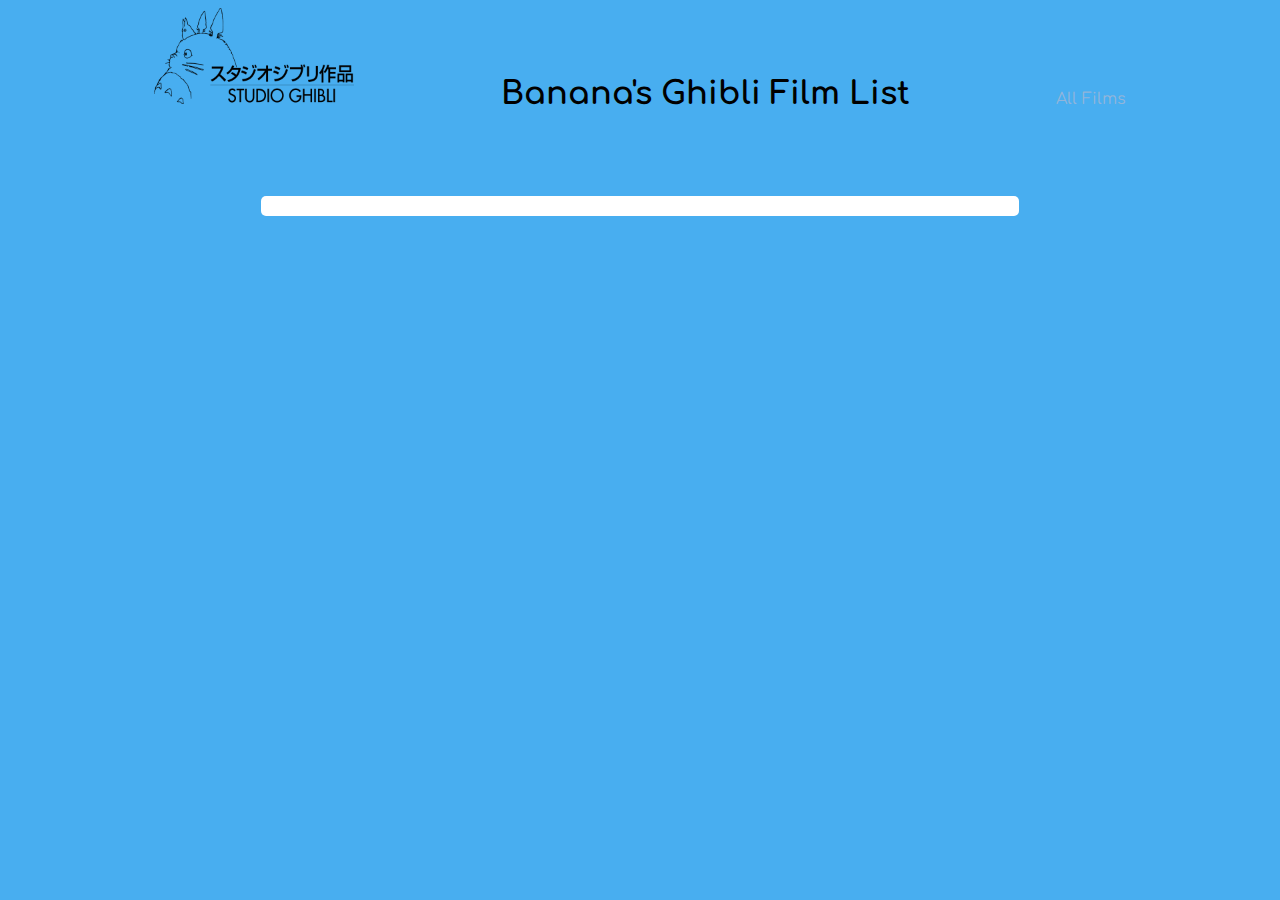
<file: index.html>
<!DOCTYPE html>
<html lang="en">
<head>
    <meta charset="UTF-8">
    <meta name="viewport" content="width=device-width, initial-scale=1.0">
    <meta http-equiv="X-UA-Compatible" content="ie=edge">
    <link rel="stylesheet" type="text/css" href="main.css">
    <link href="https://fonts.googleapis.com/css?family=Comfortaa" rel="stylesheet">
    <title>Ghibli Films</title>
</head>
<body>
    <header>
        <section id="header">
            
        </section>
    </header>
    <main>
        <ul id="film-list">
           
        </ul>
    </main>
    <footer></footer>
<script type="module" src="./src/index.js"></script>
</body>
</html>
</file>
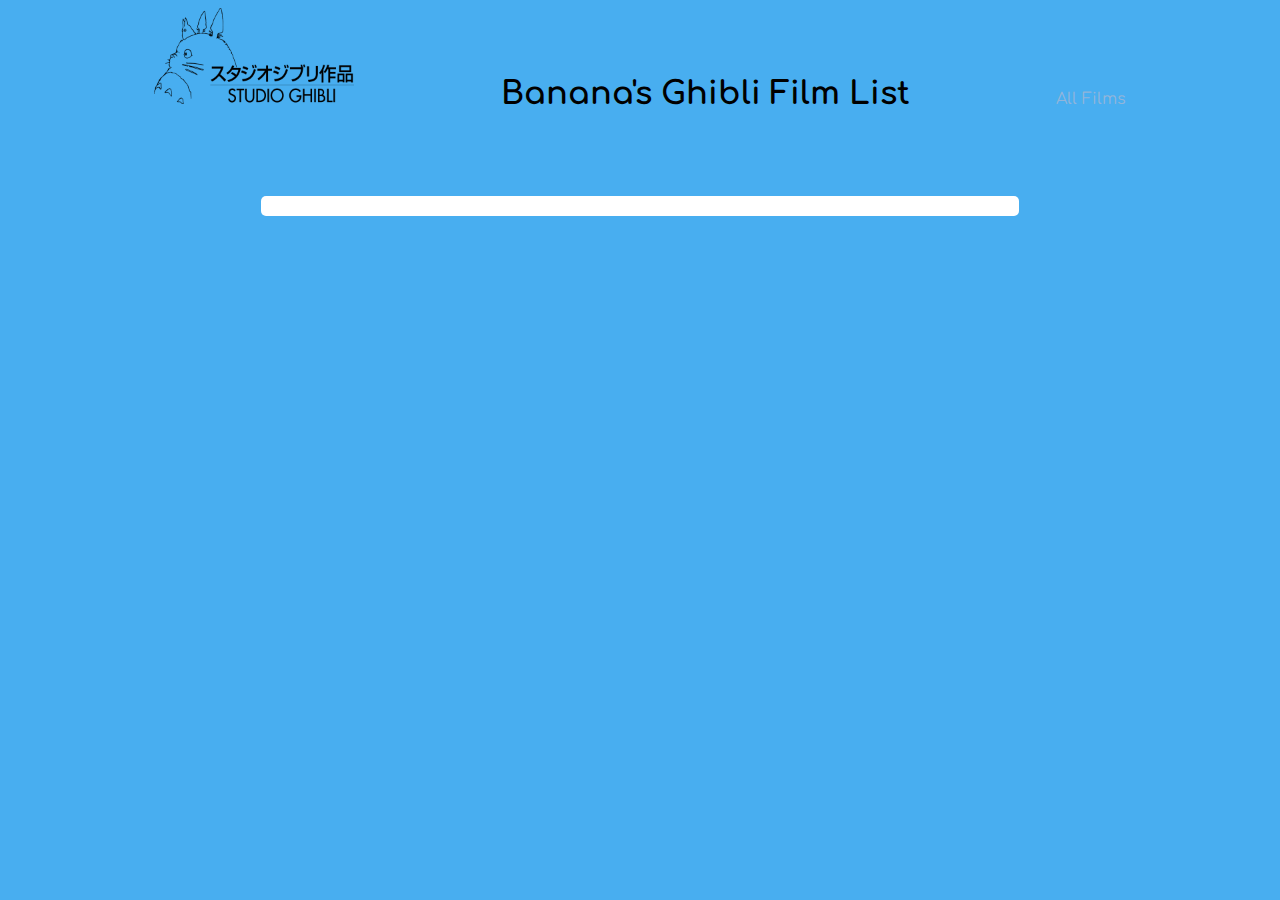
<file: films.html>
<!DOCTYPE html>
<html lang="en">
<head>
    <meta charset="UTF-8">
    <meta name="viewport" content="width=device-width, initial-scale=1.0">
    <meta http-equiv="X-UA-Compatible" content="ie=edge">
    <link rel="stylesheet" type="text/css" href="main.css">
    <link href="https://fonts.googleapis.com/css?family=Comfortaa" rel="stylesheet">
    <title>Film Detail</title>
</head>
<body>
    <header>
        <section id="header">
            
        </section>
    </header>
    <main>
        <section id="detail-list">
            
        </section>
    </main>
    <footer></footer>
<script type="module" src="./src/get-film-detail.js"></script>
</body>
</html>
</file>
<file: main.css>
* {
    font-family: 'Comfortaa', cursive;
}

body {
    background-color: #48AEF0;
}

#header {
    display: flex;
    align-items: baseline;
    justify-content: space-evenly;
    min-width: 700px;
}

#logo {
    max-width: 200px;
}

ul {
    list-style: none;
    line-height: 2em;
}

#film-list {
    background-color: white;
    border-radius: 5px;
    display: flex;
    flex-wrap: nowrap;
    flex-direction: column;
    justify-content: center;
    align-items: center;
    align-content: center;
    margin: 5% 20% 0% 20%;
    min-width: 300px;
    padding: 10px 0px 10px 0px;
}

.detail {
    display: flex;
    min-width: 300px;
}

dd {
    justify-content: flex-start;
    align-items: flex-start;
    min-width: 280px;
}

dt {
    min-width: 100px;
}

dl {
    background-color: white;
    max-width: 500px;
    border-radius: 5px;
    padding: 10px;
    text-align: left;
}

a:link {
    text-decoration: none;
    color: rgb(146, 181, 218);
  }
  
  a:visited {
    color: rgb(1, 1, 101);
  }
  
  a:hover {
    text-decoration: underline;
  }
  
  a:active {
    text-decoration: underline;
  }
</file>
